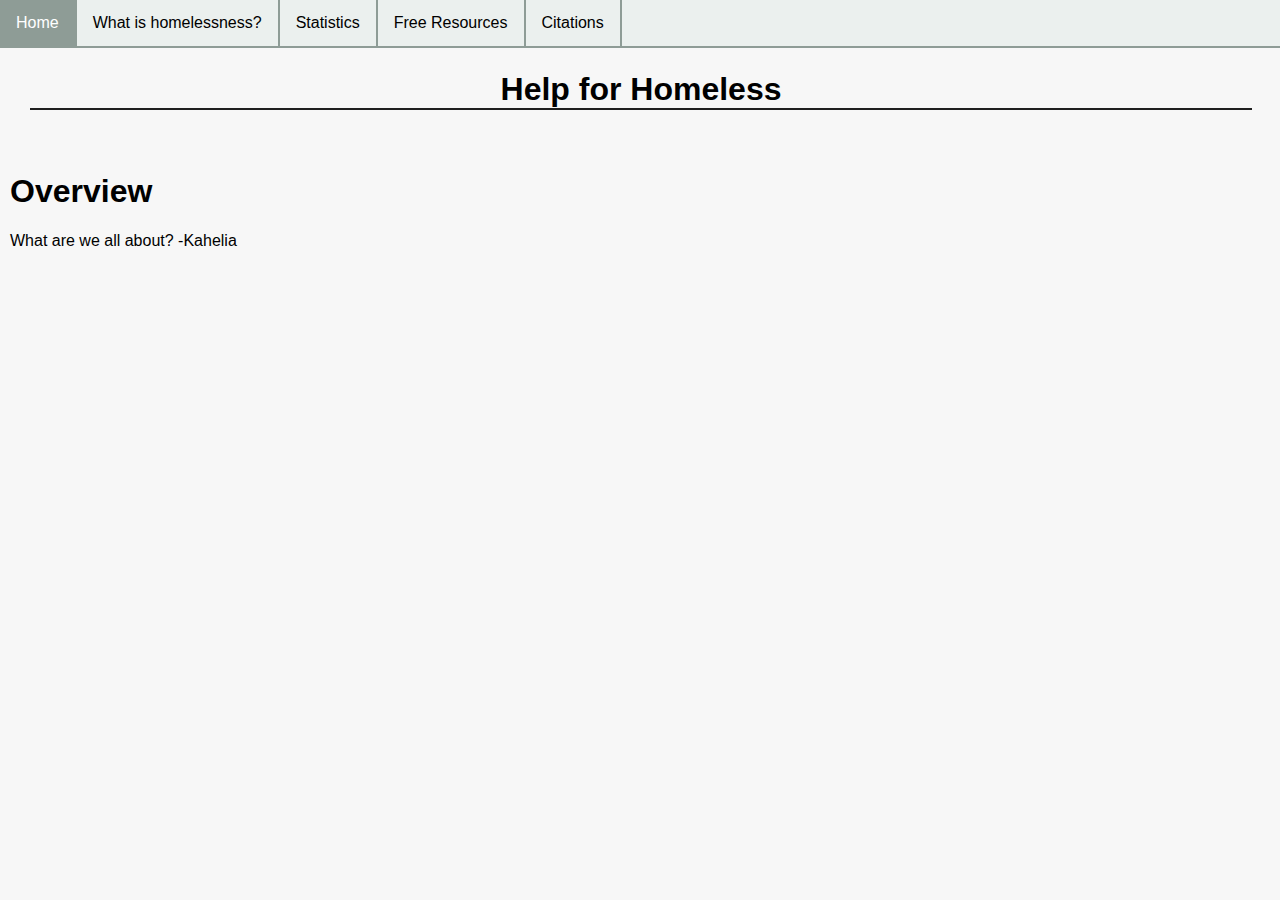
<file: index.html>
<!DOCTYPE html>
<html lang="en">
<head>
	<meta charset="utf-8">
	<title>Help for Homeless</title>
	<link rel="stylesheet" href="styles/main.css">
</head>

<body>

  <header style="padding:20px;margin-top:30px;">
    <ul>
      <li><a href="index.html">Home</a></li>
      <li><a href="pages/whatis.html">What is homelessness?</a></li>
      <li><a href="pages/stats.html">Statistics</a></li>
      <li><a href="pages/resources.html">Free Resources</a></li>
      <li><a href="pages/citations.html">Citations</a></li>
    </ul>
    <h1>Help for Homeless</h1>

  </header>

  <main>
    <h1>Overview</h1>
    <p>What are we all about? -Kahelia </p>

  </main>


</body>
</html>
</file>
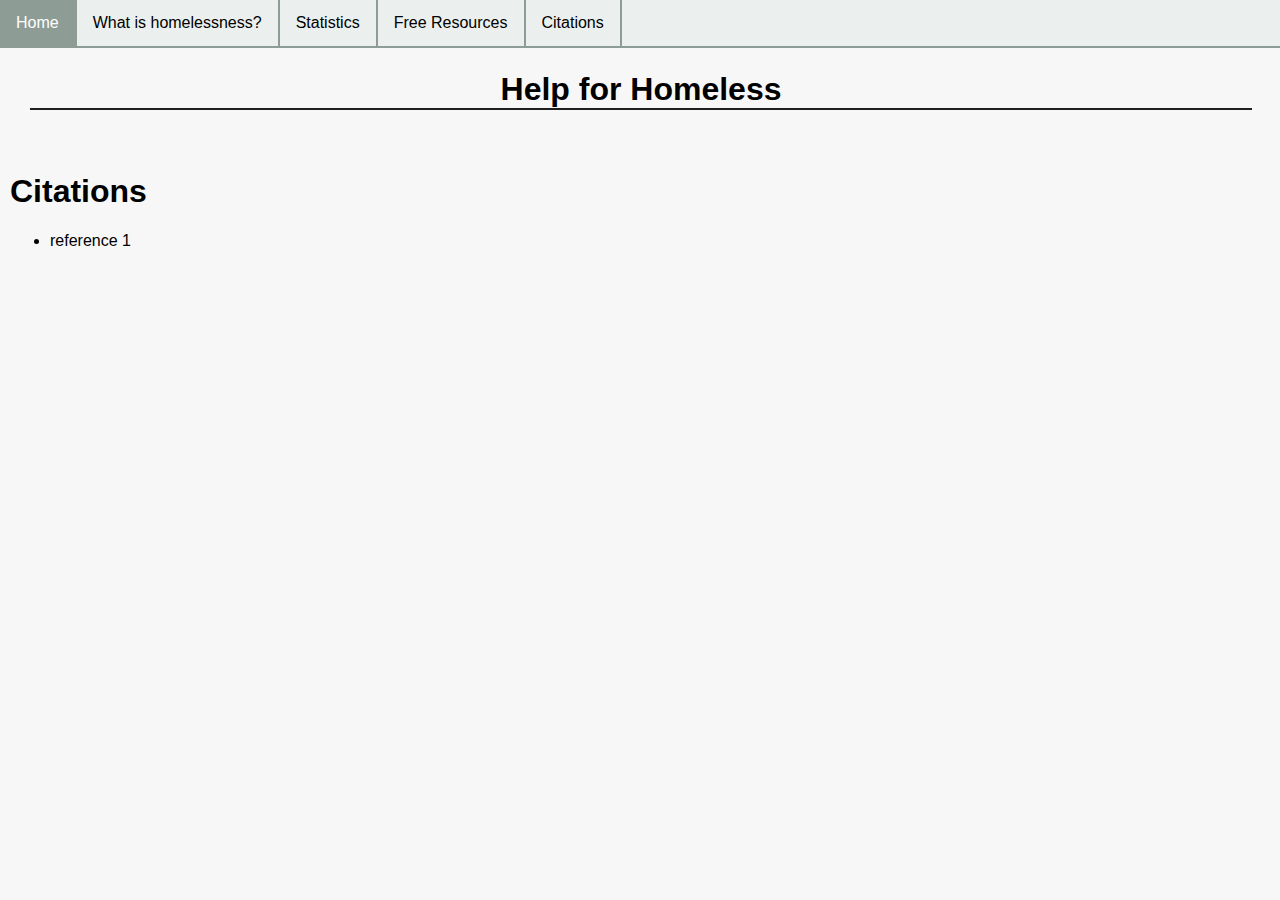
<file: pages-resources.html>
<!DOCTYPE html>
<html lang="en">
<head>
	<meta charset="utf-8">
	<title>Help for Homeless</title>
	<link rel="stylesheet" href="../styles/main.css">
</head>
<body>
  <header style="padding:20px;margin-top:30px;">
    <ul>
      <li><a href="../index.html">Home</a></li>
      <li><a href="whatis.html">What is homelessness?</a></li>
      <li><a href="stats.html">Statistics</a></li>
      <li><a href="resources.html">Free Resources</a></li>
      <li><a href="citations.html">Citations</a></li>
    </ul>
    <h1>Help for Homeless</h1>

  </header>

	<main>
		<h1>Citations</h1>
		<ul>
			<li>reference 1</li>
		</ul>
	</main>
</body>
</html>
</file>
<file: styles/main.css>
header h1 {
  text-align: center;
}



body {
	font-family: Arial, Helvetica, sans-serif;
	font-size: 100%;
	margin-left: 10px;
  background-color: #f7f7f7;
}

header ul {
  list-style-type: none;
  margin: 0;
  padding: 0;
  overflow: hidden;
  background-color: #ebf0ee;
  position: fixed;
  top:0;
  left:0;
  width:100%;
  border-bottom: 2px solid #8e9c96;
}

header h1 {
  border-bottom: 2px solid #1f1f1f;
}

main {
  float: left;
}

li {
  float:left;
}

li a {
  display: block;
  color: #000;
  padding: 14px 16px;
  text-align:center;
  text-decoration: none;
  border-right: 2px solid #8e9c96;
}
li a:hover {
  background-color: #8e9c96;
  color: white;
}
</file>
